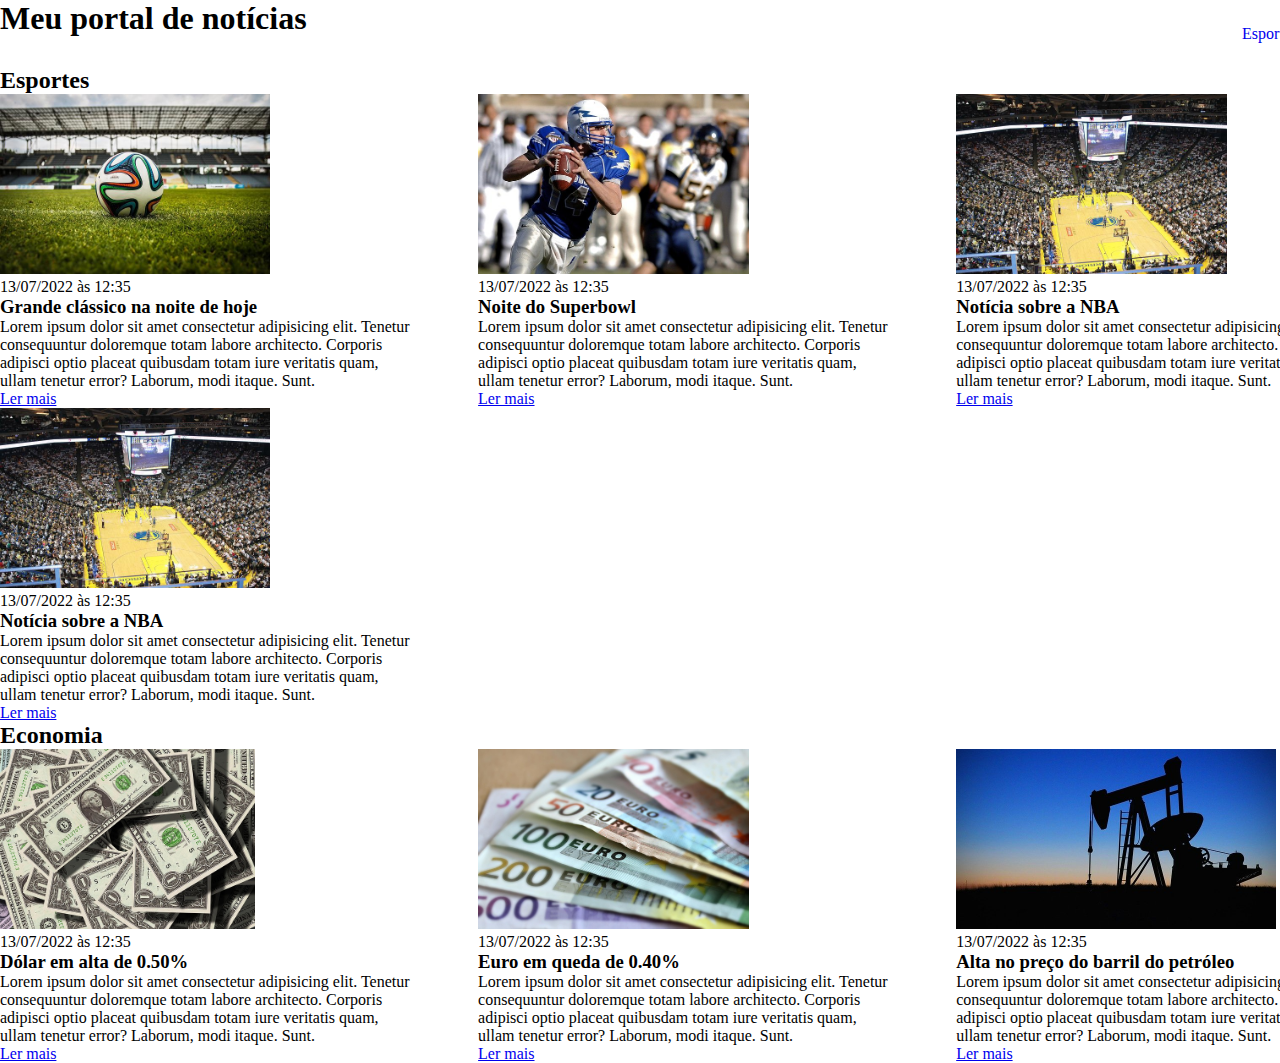
<file: index.html>
<!DOCTYPE html>
<html lang="pt-BR">
<head>
    <meta charset="UTF-8">
    <meta http-equiv="X-UA-Compatible" content="IE=edge">
    <meta name="viewport" content="width=device-width, initial-scale=1.0">
    <title>Meu portal de notícias</title>
    <link rel="stylesheet" href="./css.css" />
</head>
<body>
    <header>
        <div class="container">
            <h1>Meu portal de notícias</h1>
            <nav>
                <ul>
                    <li>
                        <a href="#sports" title="Ir para a seção de esportes">Esportes</a>
                    </li>
                    <li>
                        <a href="#economy" title="Ir para a seção de notícias">Economia</a>
                    </li>
                </ul>
            </nav>
        </div>
    </header>
    <section id="sports">
        <div class="container">
            <h2>Esportes</h2>
            <div class="articles">
                <article>
                    <img src="./imagens/futebol.jpg" alt="Bola de futebol no gramado" />
                    <header>
                        <time>13/07/2022 às 12:35</time>
                    </header>
                    <h3>Grande clássico na noite de hoje</h3>
                    <p>
                        Lorem ipsum dolor sit amet consectetur adipisicing elit. Tenetur consequuntur doloremque totam labore architecto. Corporis adipisci optio placeat quibusdam totam iure veritatis quam, ullam tenetur error? Laborum, modi itaque. Sunt.
                    </p>
                    <a href="#" title="Leia a notícia completa">Ler mais</a>
                </article>
                <article>
                    <img src="./imagens/futebol-americano.jpg" alt="Jogador de futebol americano correndo com a bola na mão" />
                    <header>
                        <time>13/07/2022 às 12:35</time>
                    </header>
                    <h3>Noite do Superbowl</h3>
                    <p>
                        Lorem ipsum dolor sit amet consectetur adipisicing elit. Tenetur consequuntur doloremque totam labore architecto. Corporis adipisci optio placeat quibusdam totam iure veritatis quam, ullam tenetur error? Laborum, modi itaque. Sunt.
                    </p>
                    <a href="#" title="Leia a notícia completa">Ler mais</a>
                </article>
                <article>
                    <img src="./imagens/basquete.jpg" title="Vista aérea de uma quadra de basquete" />
                    <header>
                        <time>13/07/2022 às 12:35</time>
                    </header>
                    <h3>Notícia sobre a NBA</h3>
                    <p>
                        Lorem ipsum dolor sit amet consectetur adipisicing elit. Tenetur consequuntur doloremque totam labore architecto. Corporis adipisci optio placeat quibusdam totam iure veritatis quam, ullam tenetur error? Laborum, modi itaque. Sunt.
                    </p>
                    <a href="#" title="Leia a notícia completa">Ler mais</a>
                </article>
                <article>
                    <img src="./imagens/basquete.jpg" title="Vista aérea de uma quadra de basquete" />
                    <header>
                        <time>13/07/2022 às 12:35</time>
                    </header>
                    <h3>Notícia sobre a NBA</h3>
                    <p>
                        Lorem ipsum dolor sit amet consectetur adipisicing elit. Tenetur consequuntur doloremque totam labore architecto. Corporis adipisci optio placeat quibusdam totam iure veritatis quam, ullam tenetur error? Laborum, modi itaque. Sunt.
                    </p>
                    <a href="#" title="Leia a notícia completa">Ler mais</a>
                </article>
            </div>
        </div>
    </section>
    <section id="economy">
        <div class="container">
            <h2>Economia</h2>
            <div class="articles">
                <article>
                    <img src="./imagens/dolares.jpg" alt="Muitos dólares" />
                    <header>
                        <time>13/07/2022 às 12:35</time>
                    </header>
                    <h3>Dólar em alta de 0.50%</h3>
                    <p>
                        Lorem ipsum dolor sit amet consectetur adipisicing elit. Tenetur consequuntur doloremque totam labore architecto. Corporis adipisci optio placeat quibusdam totam iure veritatis quam, ullam tenetur error? Laborum, modi itaque. Sunt.
                    </p>
                    <a href="#" title="Leia a notícia completa">Ler mais</a>
                </article>
                <article>
                    <img src="./imagens/euro.jpg" alt="Várias notas de euro" />
                    <header>
                        <time>13/07/2022 às 12:35</time>
                    </header>
                    <h3>Euro em queda de 0.40%</h3>
                    <p>
                        Lorem ipsum dolor sit amet consectetur adipisicing elit. Tenetur consequuntur doloremque totam labore architecto. Corporis adipisci optio placeat quibusdam totam iure veritatis quam, ullam tenetur error? Laborum, modi itaque. Sunt.
                    </p>
                    <a href="#" title="Leia a notícia completa">Ler mais</a>
                </article>
                <article>
                    <img src="./imagens/petroleo.jpg" alt="Extração de petróleo" />
                    <header>
                        <time>13/07/2022 às 12:35</time>
                    </header>
                    <h3>Alta no preço do barril do petróleo</h3>
                    <p>
                        Lorem ipsum dolor sit amet consectetur adipisicing elit. Tenetur consequuntur doloremque totam labore architecto. Corporis adipisci optio placeat quibusdam totam iure veritatis quam, ullam tenetur error? Laborum, modi itaque. Sunt.
                    </p>
                    <a href="#" title="Leia a notícia completa">Ler mais</a>
                </article>
            </div>
        </div>
    </section>
</body>
</html>
</file>
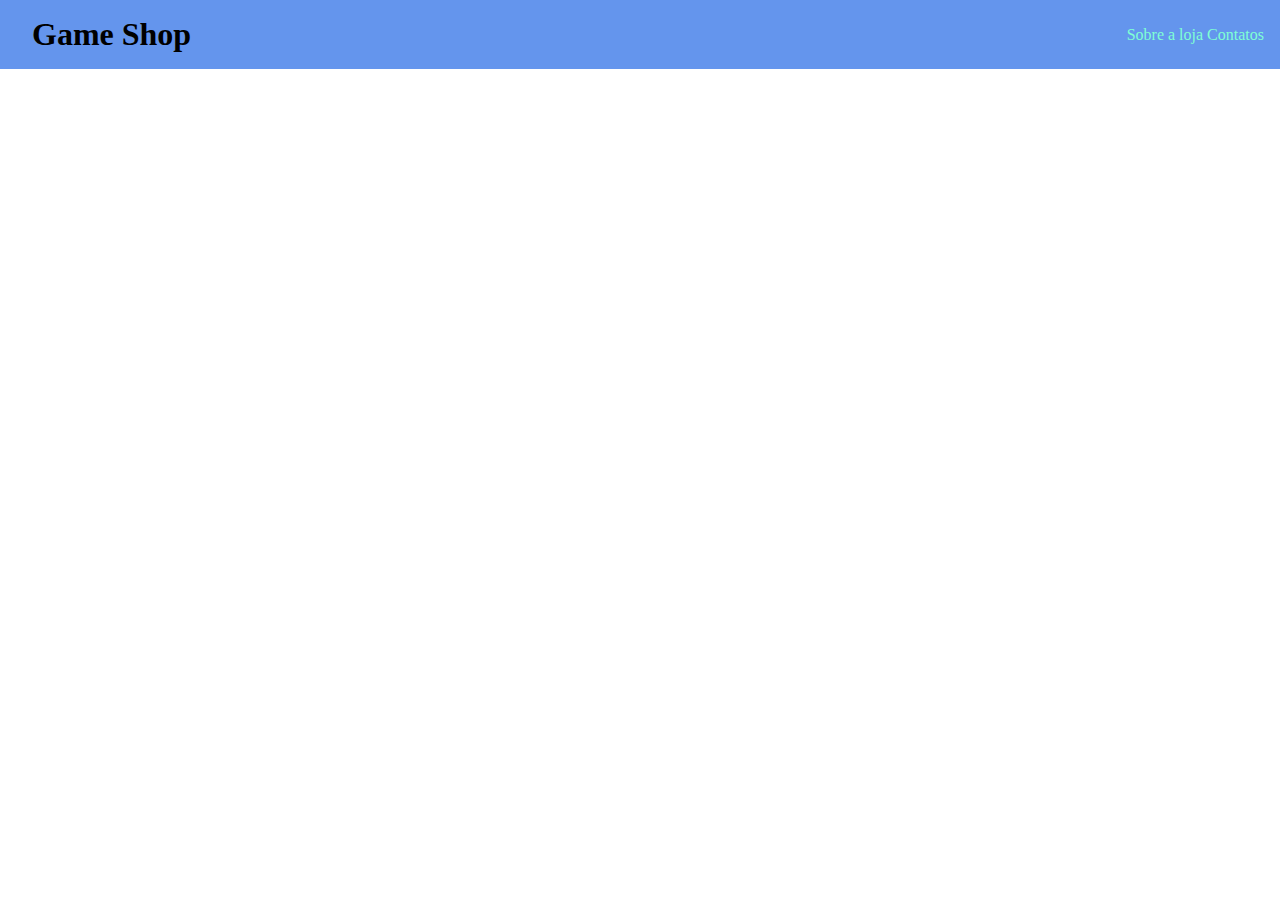
<file: proj.html>
<!DOCTYPE html>
<html lang="en">
<head>
    <meta charset="UTF-8">
    <meta name="viewport" content="width=device-width, initial-scale=1.0">
    <title>Document</title>
    <link rel="stylesheet" href="./proj.css">
</head>
<body>
    <header>
        <div class="container">
            <h1>Game Shop</h1>
            <nav>
                <ul>
                    <li>
                        <a href="#" title="contatos">Sobre a loja</a>
                    </li>
                    <li>
                        <a href="#" title="contatos">Contatos</a>
                    </li>
                </ul>
            </nav>
        </div>
    </header>
</body>
</html>
</file>
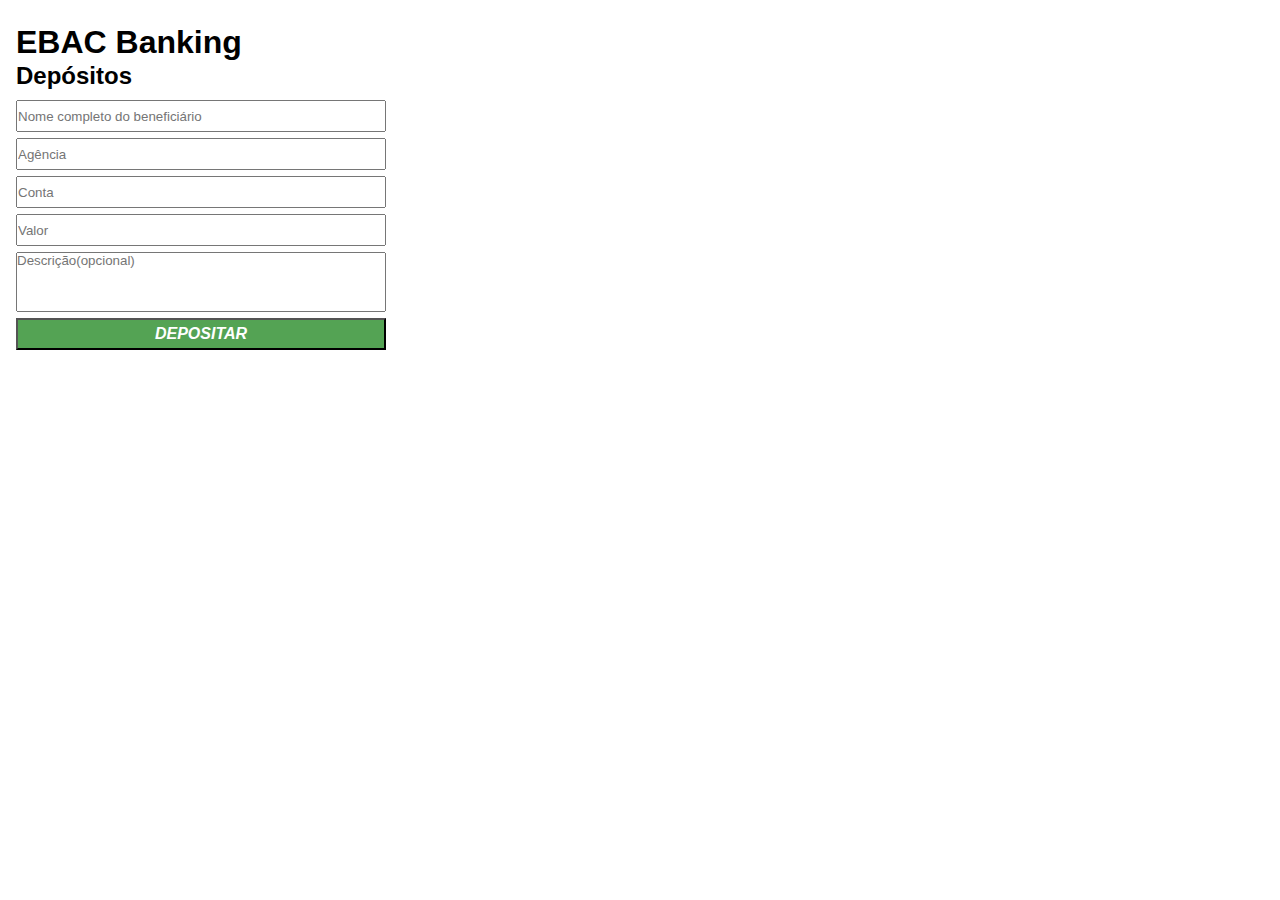
<file: testando.html>
<!DOCTYPE html>
<html lang="pt-br">
<head>
    <meta charset="UTF-8">
    <meta name="viewport" content="width=device-width, initial-scale=1.0">
    <title>EBAC Banking</title>
    <link rel="stylesheet" href="testando.css">
</head>
<body>
    <header>
        <h1>EBAC Banking</h1>
        <h2>Depósitos</h2>
    </header>
    <form id="form-deposito">
        <input id="nome-beneficiario" type="text" placeholder="Nome completo do beneficiário" required />
        <input id="agencia-deposito" type="text" placeholder="Agência" required />
        <input id="conta-deposito" type="text" placeholder="Conta" required />
        <input id="valor-deposito" type="text" placeholder="Valor" required />
        <textarea id="descricao" placeholder="Descrição(opcional)"></textarea>
        <button type="submit">DEPOSITAR</button>
    </form>
    <script src="./testando.js"></script>
</body>
</html>
</file>
<file: css.css>
* {
    box-sizing: border-box;
    margin: 0;
    padding: 0;
}

.container {
    width: 1366px;
    margin: 0 auto;
}
.articles article img{
    height: 180px;
}
.articles article {
    width: 30%;
}
.articles {
    display:flex;
    flex-wrap: wrap;
    justify-content: space-between;
}
header li, header li a {
    display: inline;
    text-decoration: none;
}
header .container {
    display: flex;
    align-items: center;
    justify-content: space-between;
}
h1 {
    margin: 0 0 30px;
}
</file>
<file: proj.css>
* {
    padding: 0;
    margin: 0;
    box-sizing: border-box;
}
header {
    background-color: cornflowerblue;
    padding: 16px;
}

header .container{
    display:flex;
    align-items: center;
    justify-content: space-between;
}
header li {
    display: inline;
}
header li a {
    text-decoration: none;
    color: aquamarine;
}
.container {
    padding-left: 16px;
    margin: 0 auto;    max-width: 1280px;
    width: 100%;
}
</file>
<file: testando.css>
* {
    font-family: Arial, Helvetica, sans-serif;
    margin: 0;
    padding: 0;
    box-sizing: border-box;
}


input,
textarea,
button,
h1,
h2 {
    display: block;
    justify-content: space-between;
    margin-top: 6px;
    margin-left: 16px;
    height: 32px;
    width: 370px;
}

h1 {
    margin-top: 24px;
}

button {
    font-size: 16px;
    font-style: italic;
    font-weight: bold;
    background-color: rgb(84, 163, 84);
    color: #fff;
    cursor: pointer;
}

form textarea {
    resize: none;
    height: 60px;
}

button:hover {
    background-color: rgb(62, 138, 62);
}
</file>
